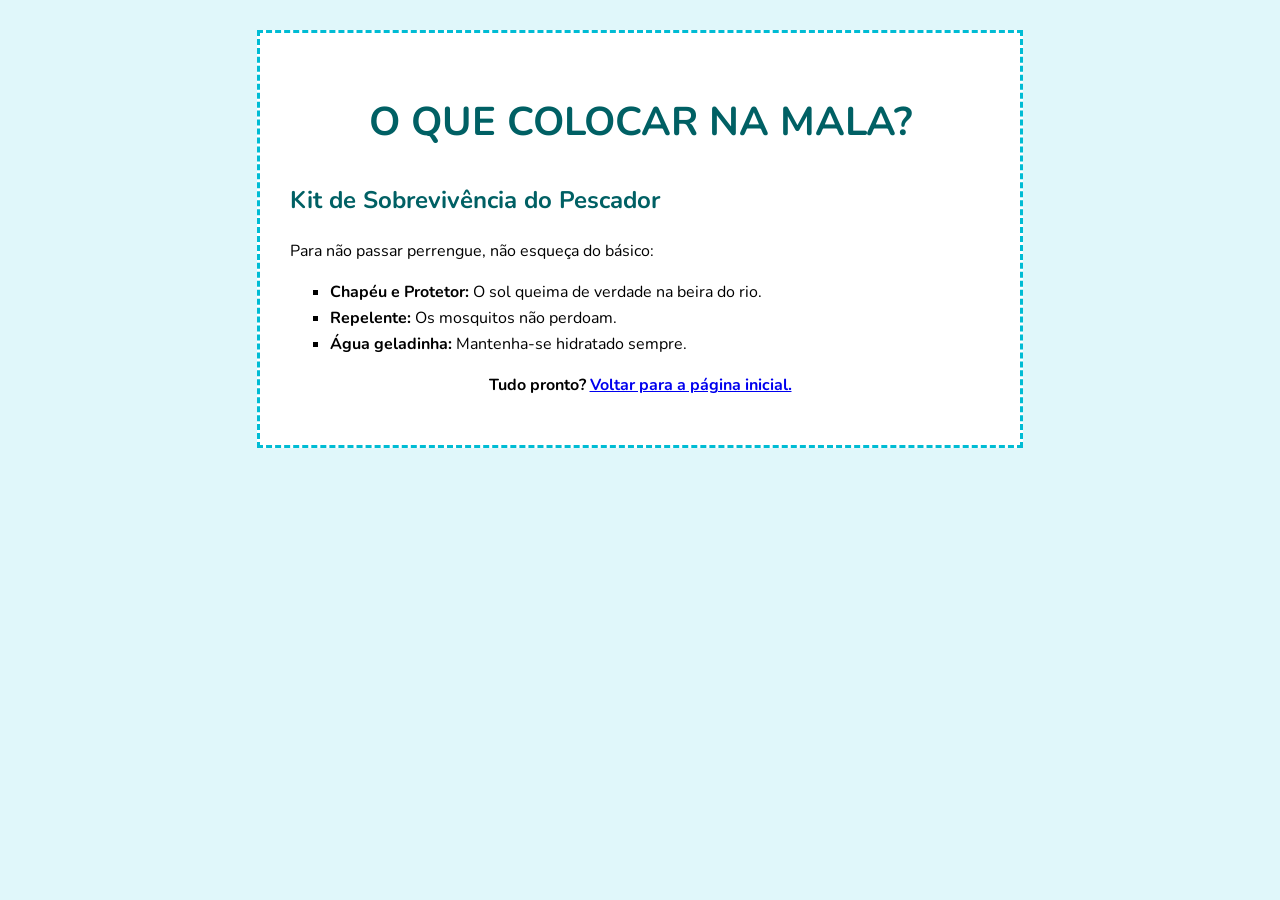
<file: dicas.html>
<!DOCTYPE html>
<html lang="pt-BR">
<head>
    <meta charset="UTF-8">
    <meta name="viewport" content="width=device-width, initial-scale=1.0">
    <title>O que levar?</title>
    
    <!-- Puxando o MESMO arquivo de CSS da página inicial -->
    <link rel="stylesheet" href="style.css">
</head>
<body>

    <!-- Usando a mesma classe "cartao" para manter a nossa caixinha padrão -->
    <main class="cartao">
        
        <header>
            <h1>O que colocar na mala? </h1>
        </header>

        <section>
            <h2>Kit de Sobrevivência do Pescador</h2>
            <p>Para não passar perrengue, não esqueça do básico:</p>
            
            <!-- Lista não ordenada (ul) que o CSS vai colocar quadradinhos no lugar das bolinhas -->
            <ul>
                <li><strong>Chapéu e Protetor:</strong> O sol queima de verdade na beira do rio.</li>
                <li><strong>Repelente:</strong> Os mosquitos não perdoam.</li>
                <li><strong>Água geladinha:</strong> Mantenha-se hidratado sempre.</li>
            </ul>
        </section>

        <!-- Reutilizando nosso ID "despedida" para o texto final -->
        <section id="despedida">
            <!-- Link para voltar para a página inicial -->
            <p>Tudo pronto? <a href="index.html">Voltar para a página inicial.</a></p>
        </section>

    </main>

</body>
</html>
</file>
<file: style.css>
/* 1. Fonte do Google Fonts */
@import url('https://fonts.googleapis.com/css2?family=Nunito:wght@400;700&display=swap');

/* 2. Seletor de Tag: Estilo geral da página */
body {
    background-color: #e0f7fa; /* Cor de fundo */
    font-family: 'Nunito', sans-serif; /* Troca da fonte */
    line-height: 1.6; /* Espaçamento entre as linhas */
}

/* 3. Agrupamento de Tags: Cor diferente para títulos */
h1, h2, h3 {
    color: #006064; 
}

/* 4. Seletor de Tag: Título principal */
h1 {
    text-align: center; /* Alinha no centro */
    font-size: 40px; /* Modifica o tamanho */
    text-transform: uppercase; /* Deixa o texto todo em maiúsculo */
}

/* 5. Seletor de Classe e Box Model */
.cartao {
    /* Box Model: Largura, Margem externa e Preenchimento interno */
    max-width: 700px; 
    margin: 30px auto; 
    padding: 30px; 
    
    background-color: #ffffff; /* Fundo branco da caixa */
    
    /* 3 propriedades de Borda */
    border-width: 3px; 
    border-style: dashed; 
    border-color: #00bcd4; 
}

/* 6. Estilo de Listas */
ul {
    list-style-type: square; /* Troca a bolinha por quadrado */
}

ol {
    list-style-type: lower-alpha; /* Troca número por letra (a, b, c) */
    background-color: #fff9c4; /* Fundo amarelo na lista */
    padding: 20px 40px;
}

/* 7. Seletor de ID */
#despedida {
    text-align: center;
    font-weight: bold; /* Deixa o texto em negrito */
}

/* Ajuste simples para a imagem não vazar da tela */
img {
    max-width: 100%;
    border-radius: 10px;
}
</file>
